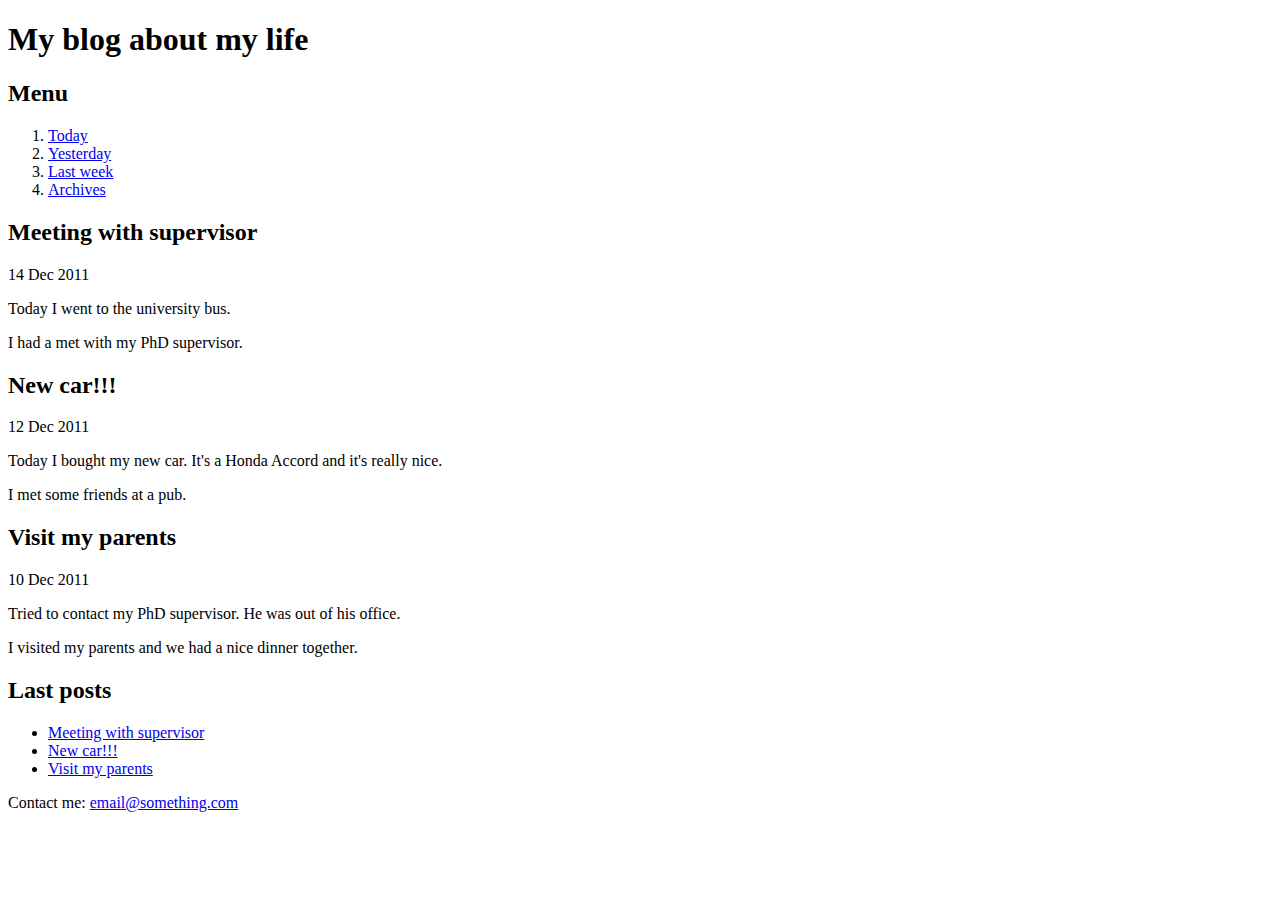
<file: Task1/index.html>
<!doctype html>

<html lang="en">
<head>
    <meta charset="utf-8">
    <meta name="viewport" content="width=device-width, initial-scale=1">

    <title>Task 01</title>
</head>

<body>
    <h1>My blog about my life</h1>

    <h2>Menu</h2>

    <ol>
        <li><a href="https://yandex.ru" target="_blank">Today</a></li>
        <li><a href="https://yandex.ru" target="_blank">Yesterday</a></li>
        <li><a href="https://yandex.ru" target="_blank">Last week</a></li>
        <li><a href="https://yandex.ru" target="_blank">Archives</a></li>
    </ol>

    <div id="title1">
        <h2>Meeting with supervisor</h2>

        <p>14 Dec 2011</p>

        <p>Today I went to the university bus.</p>

        <p>I had a met with my PhD supervisor.</p>
    </div>

    <div id="title2">
        <h2>New car!!!</h2>

        <p>12 Dec 2011</p>

        <p>Today I bought my new car. It's a Honda Accord and it's really nice.</p>

        <p>I met some friends at a pub.</p>
    </div>

    <div id="title3">
        <h2>Visit my parents</h2>

        <p>10 Dec 2011</p>

        <p>Tried to contact my PhD supervisor. He was out of his office.</p>

        <p>I visited my parents and we had a nice dinner together.</p>
    </div>

    <h2>Last posts</h2>

    <ul>
        <li><a href="#title1">Meeting with supervisor</a></li>
        <li><a href="#title2">New car!!!</a></li>
        <li><a href="#title3">Visit my parents</a></li>
    </ul>
</body>
<footer>
    <p>Contact me: <a href="http://yandex.ru" target="_blank">email@something.com</a></p>
</footer>
</html>
</file>
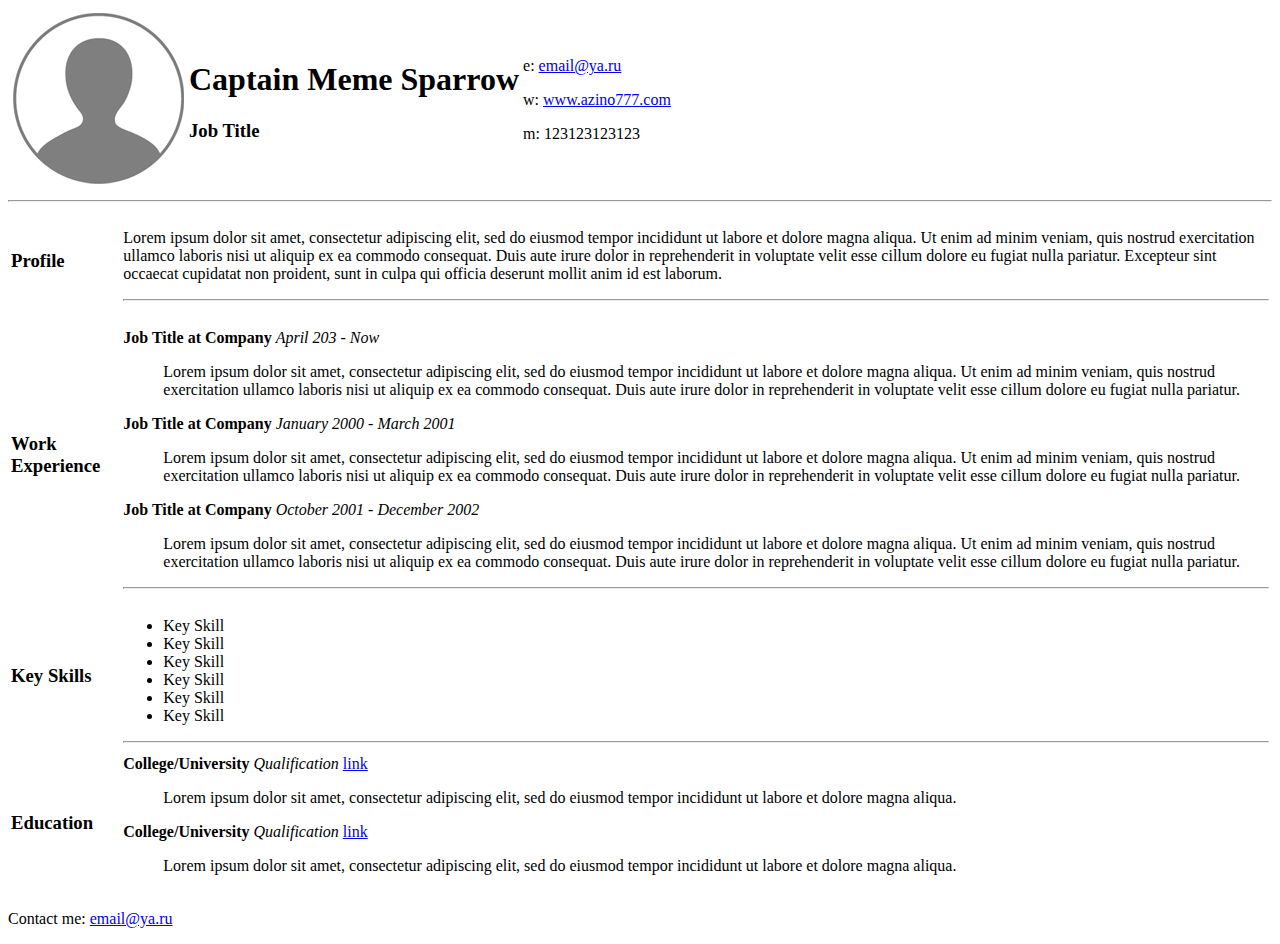
<file: Task2/index.html>
<!doctype html>

<html lang="en">
<head>
    <meta charset="utf-8">
    <meta name="viewport" content="width=device-width, initial-scale=1">

    <title>Task_2</title>
</head>

<body>
    <header>
        <table>
            <tr>
                <td>
                    <img src="unnamed.png" alt="Avatar">
                </td>
                <td>
                    <div>
                        <h1><strong>Captain Meme Sparrow</strong></h1>
                        <h3>Job Title</h3>
                    </div>
                </td>
                <td>
                    <div>
                        <p>e: <a href="http://yandex.ru"  target="_blank">email@ya.ru</a></p>
                        <p>w: <a href="http://yandex.ru" target="_blank">www.azino777.com</a></p>
                        <p>m: 123123123123</p>
                    </div>
                </td>
            </tr>
        </table>
        <hr>
    </header>
    <main>
        <table>
            <tr>
                <td>
                    <div>
                        <h3>Profile</h3>
                    </div>
                </td>
                <td>
                    <div>
                        <p>Lorem ipsum dolor sit amet, consectetur adipiscing elit, sed do eiusmod tempor incididunt ut labore et dolore magna aliqua. Ut enim ad minim veniam, quis nostrud exercitation ullamco laboris nisi ut aliquip ex ea commodo consequat. Duis aute irure dolor in reprehenderit in voluptate velit esse cillum dolore eu fugiat nulla pariatur. Excepteur sint occaecat cupidatat non proident, sunt in culpa qui officia deserunt mollit anim id est laborum.</p>
                    </div>
                    <hr>
                </td>
            </tr>
            <tr>
                <td>
                    <div>
                        <h3>Work Experience</h3>
                    </div>
                </td>
                <td>
                    <dl>
                        <dt>
                            <strong>Job Title at Company</strong>
                            <em>April 203 - Now</em>
                        </dt>
                        <dd>
                            <p>Lorem ipsum dolor sit amet, consectetur adipiscing elit, sed do eiusmod tempor incididunt ut labore et dolore magna aliqua. Ut enim ad minim veniam, quis nostrud exercitation ullamco laboris nisi ut aliquip ex ea commodo consequat. Duis aute irure dolor in reprehenderit in voluptate velit esse cillum dolore eu fugiat nulla pariatur.</p>
                        </dd>
                        <dt>
                            <strong>Job Title at Company</strong>
                            <em>January 2000 - March 2001</em>
                        </dt>
                        <dd>
                            <p>Lorem ipsum dolor sit amet, consectetur adipiscing elit, sed do eiusmod tempor incididunt ut labore et dolore magna aliqua. Ut enim ad minim veniam, quis nostrud exercitation ullamco laboris nisi ut aliquip ex ea commodo consequat. Duis aute irure dolor in reprehenderit in voluptate velit esse cillum dolore eu fugiat nulla pariatur.</p>
                        </dd>
                        <dt>
                            <strong>Job Title at Company</strong>
                            <em>October 2001 - December 2002</em>
                        </dt>
                        <dd>
                            <p>Lorem ipsum dolor sit amet, consectetur adipiscing elit, sed do eiusmod tempor incididunt ut labore et dolore magna aliqua. Ut enim ad minim veniam, quis nostrud exercitation ullamco laboris nisi ut aliquip ex ea commodo consequat. Duis aute irure dolor in reprehenderit in voluptate velit esse cillum dolore eu fugiat nulla pariatur.</p>
                        </dd>
                    </dl>
                    <hr>
                </td>
            </tr>
            <tr>
                <td>
                    <div>
                        <h3>Key Skills</h3>
                    </div>
                </td>
                <td>
                    <ul>
                        <li>Key Skill</li>
                        <li>Key Skill</li>
                        <li>Key Skill</li>
                        <li>Key Skill</li>
                        <li>Key Skill</li>
                        <li>Key Skill</li>
                    </ul>
                    <hr>
                </td>
            </tr>
            <tr>
                <td>
                    <div>
                        <h3>Education</h3>
                    </div>
                </td>
                <td>
                    <dt>
                        <strong>College/University</strong>
                        <em>Qualification</em>
                        <a href="http://sgu.ru"  target="_blank">link</a>
                    </dt>
                    <dd>
                        <p>Lorem ipsum dolor sit amet, consectetur adipiscing elit, sed do eiusmod tempor incididunt ut labore et dolore magna aliqua.</p>
                    </dd>
                    <dt>
                        <strong>College/University</strong>
                        <em>Qualification</em>
                        <a href="http://sgu.ru"  target="_blank">link</a>
                    </dt>
                    <dd>
                        <p>Lorem ipsum dolor sit amet, consectetur adipiscing elit, sed do eiusmod tempor incididunt ut labore et dolore magna aliqua.</p>
                    </dd>
                </td>
            </tr>
        </table>
    </main>
    <footer>
        <p>Contact me: <a href="http://google.com"  target="_blank">email@ya.ru</a></p>
    </footer>
</body>
</html>
</file>
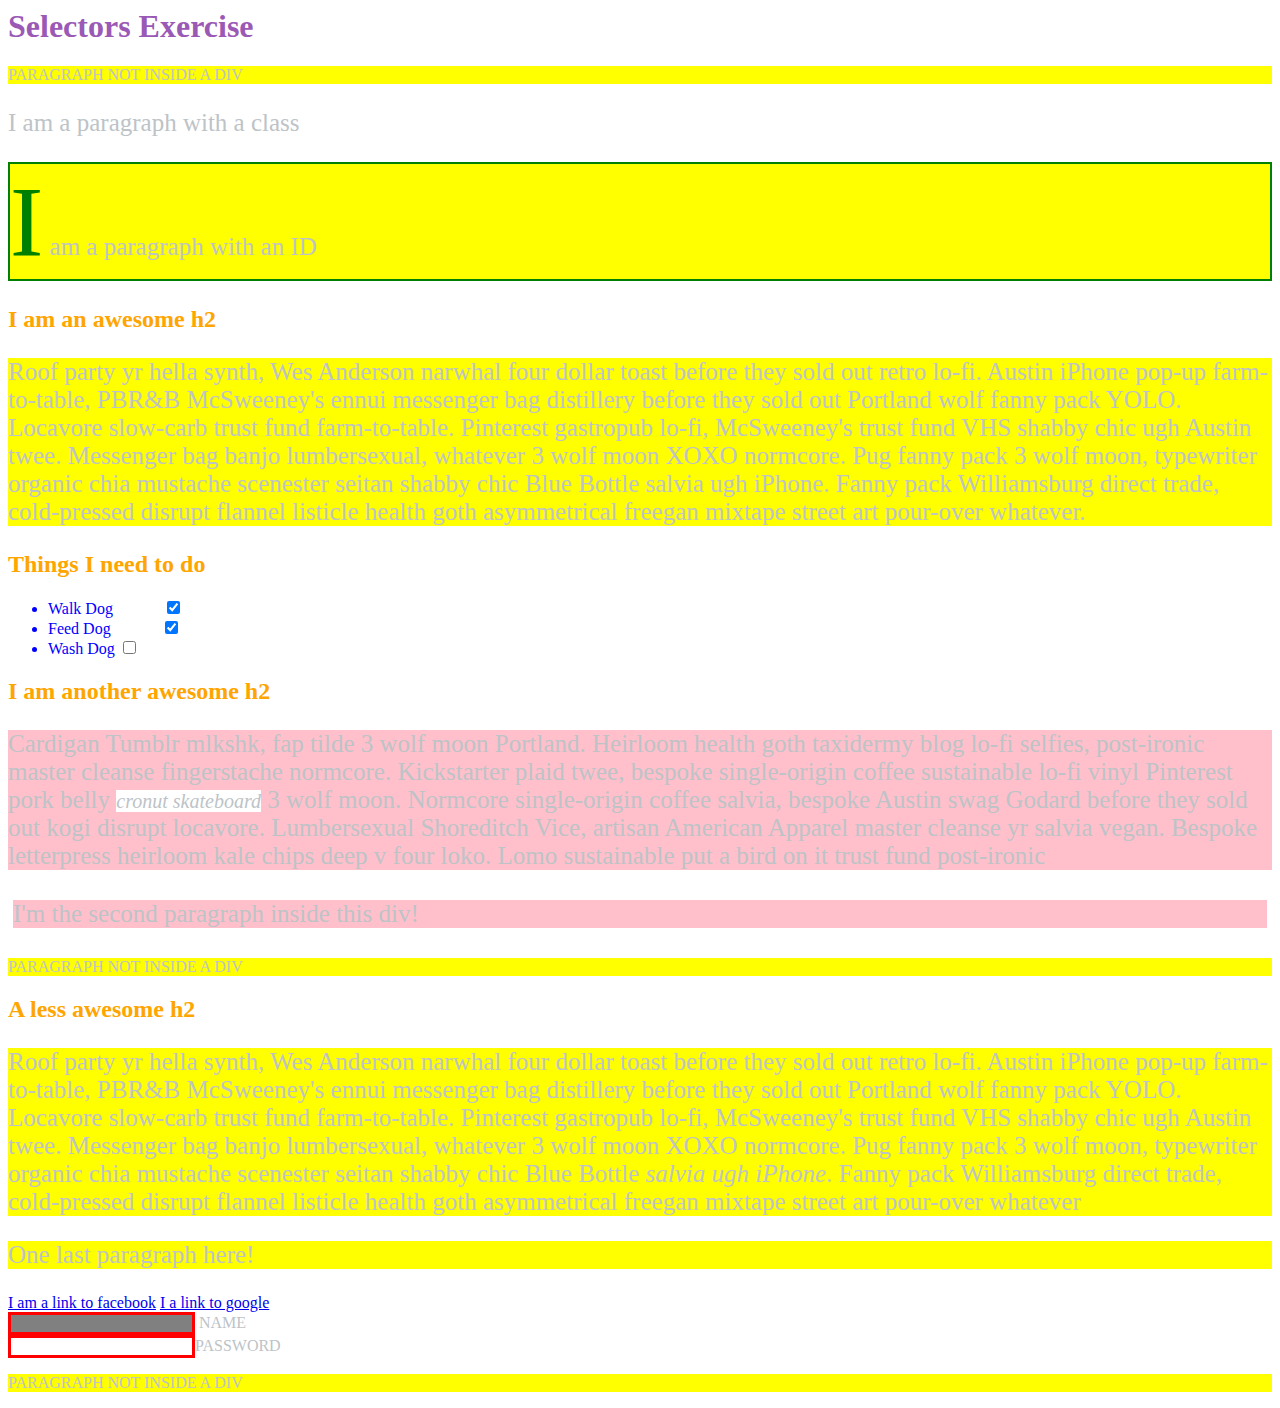
<file: Task3/index.html>
<html>
   <head>
      <meta charset="UTF-8" />
      <link rel="stylesheet" href="styles.css">
      <title>Selectors Exercise</title>
   </head>
   <body>
      <h1>Selectors Exercise</h1>
      <p>PARAGRAPH NOT INSIDE A DIV</p>
      <div>
         <p class="hello">I am a paragraph with a class</p>
         <p id="special">I am a paragraph with an ID</p>
         <h2>I am an awesome h2</h2>
         <p>
            Roof party yr hella synth, Wes Anderson narwhal four dollar toast before
            they sold out retro lo-fi. Austin iPhone pop-up farm-to-table, PBR&B
            McSweeney's ennui messenger bag distillery before they sold out Portland
            wolf fanny pack YOLO. Locavore slow-carb trust fund farm-to-table.
            Pinterest gastropub lo-fi, McSweeney's trust fund VHS shabby chic ugh
            Austin twee. Messenger bag banjo lumbersexual, whatever 3 wolf moon XOXO
            normcore. Pug fanny pack 3 wolf moon, typewriter organic chia mustache
            scenester seitan shabby chic Blue Bottle salvia ugh iPhone. Fanny pack
            Williamsburg direct trade, cold-pressed disrupt flannel listicle health
            goth asymmetrical freegan mixtape street art pour-over whatever.
         </p>
      </div>
      <div>
         <h2>Things I need to do</h2>
         <ul>
            <li>Walk Dog <input type="checkbox" checked /></li>
            <li>Feed Dog <input type="checkbox" checked /></li>
            <li>Wash Dog <input type="checkbox" /></li>
         </ul>
      </div>
      <div>
         <h2>I am another awesome h2</h2>
         <p>
            Cardigan Tumblr mlkshk, fap tilde 3 wolf moon Portland. Heirloom health
            goth taxidermy blog lo-fi selfies, post-ironic master cleanse
            fingerstache normcore. Kickstarter plaid twee, bespoke single-origin
            coffee sustainable lo-fi vinyl Pinterest pork belly
            <em>cronut skateboard</em> 3 wolf moon. Normcore single-origin coffee
            salvia, bespoke Austin swag Godard before they sold out kogi disrupt
            locavore. Lumbersexual Shoreditch Vice, artisan American Apparel master
            cleanse yr salvia vegan. Bespoke letterpress heirloom kale chips deep v
            four loko. Lomo sustainable put a bird on it trust fund post-ironic
         </p>
         <p>I'm the second paragraph inside this div!</p>
      </div>
      <p>PARAGRAPH NOT INSIDE A DIV</p>
      <div>
         <h2>A less awesome h2</h2>
         <p>
            Roof party yr hella synth, Wes Anderson narwhal four dollar toast before
            they sold out retro lo-fi. Austin iPhone pop-up farm-to-table, PBR&B
            McSweeney's ennui messenger bag distillery before they sold out Portland
            wolf fanny pack YOLO. Locavore slow-carb trust fund farm-to-table.
            Pinterest gastropub lo-fi, McSweeney's trust fund VHS shabby chic ugh
            Austin twee. Messenger bag banjo lumbersexual, whatever 3 wolf moon XOXO
            normcore. Pug fanny pack 3 wolf moon, typewriter organic chia mustache
            scenester seitan shabby chic Blue Bottle <em>salvia ugh iPhone</em>.
            Fanny pack Williamsburg direct trade, cold-pressed disrupt flannel
            listicle health goth asymmetrical freegan mixtape street art pour-over
            whatever
         </p>
         <p>One last paragraph here!</p>
         <a href="https://www.facebook.com" target="_blank">I am a link to facebook</a>
         <a href="https://www.google.com" target="_blank">I a link to google</a><br />
         <input type="text" name="name" id="name" /><label for="name"> Name</label><br />
         <input type="password" name="password" id="password" /><label 
            for="password">Password</label>
      </div>
      <p>PARAGRAPH NOT INSIDE A DIV</p>
   </body>
</html>
</file>
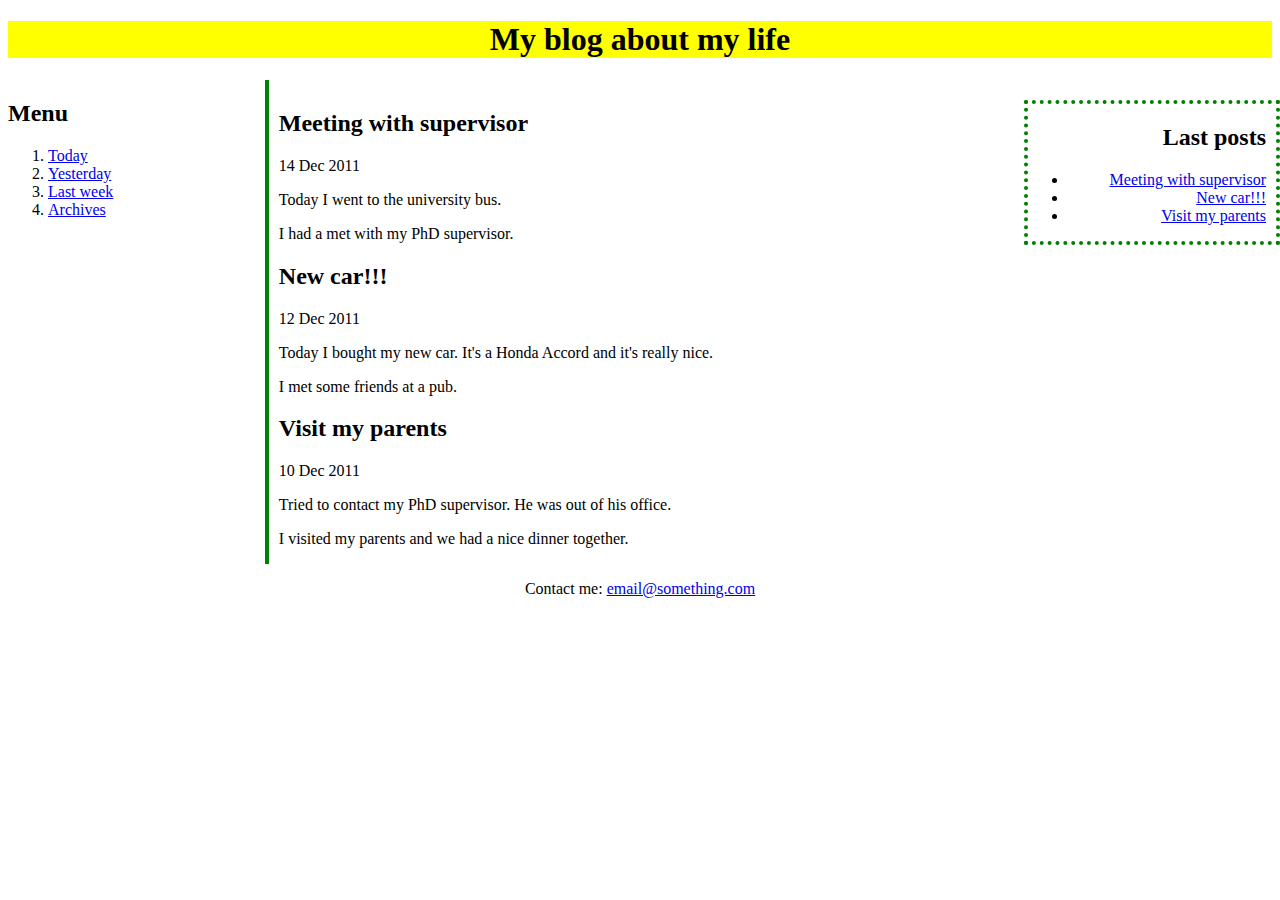
<file: Task4/index.html>
<!doctype html>

<html lang="en">
<head>
    <meta charset="utf-8">
    <meta name="viewport" content="width=device-width, initial-scale=1">
    <link rel="stylesheet" href="styles.css">
    <title>Task 01</title>
</head>

<header class="header">
    <h1>My blog about my life</h1>
</header>
<body>

    <div class="left-menu">
        <h2>Menu</h2>

        <ol>
            <li><a href="https://google.com" target="_blank">Today</a></li>
            <li><a href="https://google.com" target="_blank">Yesterday</a></li>
            <li><a href="https://google.com" target="_blank">Last week</a></li>
            <li><a href="https://google.com" target="_blank">Archives</a></li>
        </ol>
    </div>

    <div class="content">
        <div id="title1">
            <h2>Meeting with supervisor</h2>

            <p>14 Dec 2011</p>

            <p>Today I went to the university bus.</p>

            <p>I had a met with my PhD supervisor.</p>
        </div>

        <div id="title2">
            <h2>New car!!!</h2>

            <p>12 Dec 2011</p>

            <p>Today I bought my new car. It's a Honda Accord and it's really nice.</p>

            <p>I met some friends at a pub.</p>
        </div>

        <div id="title3">
            <h2>Visit my parents</h2>

            <p>10 Dec 2011</p>

            <p>Tried to contact my PhD supervisor. He was out of his office.</p>

            <p>I visited my parents and we had a nice dinner together.</p>
        </div>
    </div>

    <div class="right-menu">
        <div class="right-menu-text">
            <h2>Last posts</h2>

            <ul>
                <li><a href="#title1">Meeting with supervisor</a></li>
                <li><a href="#title2">New car!!!</a></li>
                <li><a href="#title3">Visit my parents</a></li>
            </ul>
        </div>
    </div>
</body>
<footer class="footer">
    <p>Contact me: <a href="http://google.com" target="_blank">email@something.com</a></p>
</footer>
</html>
</file>
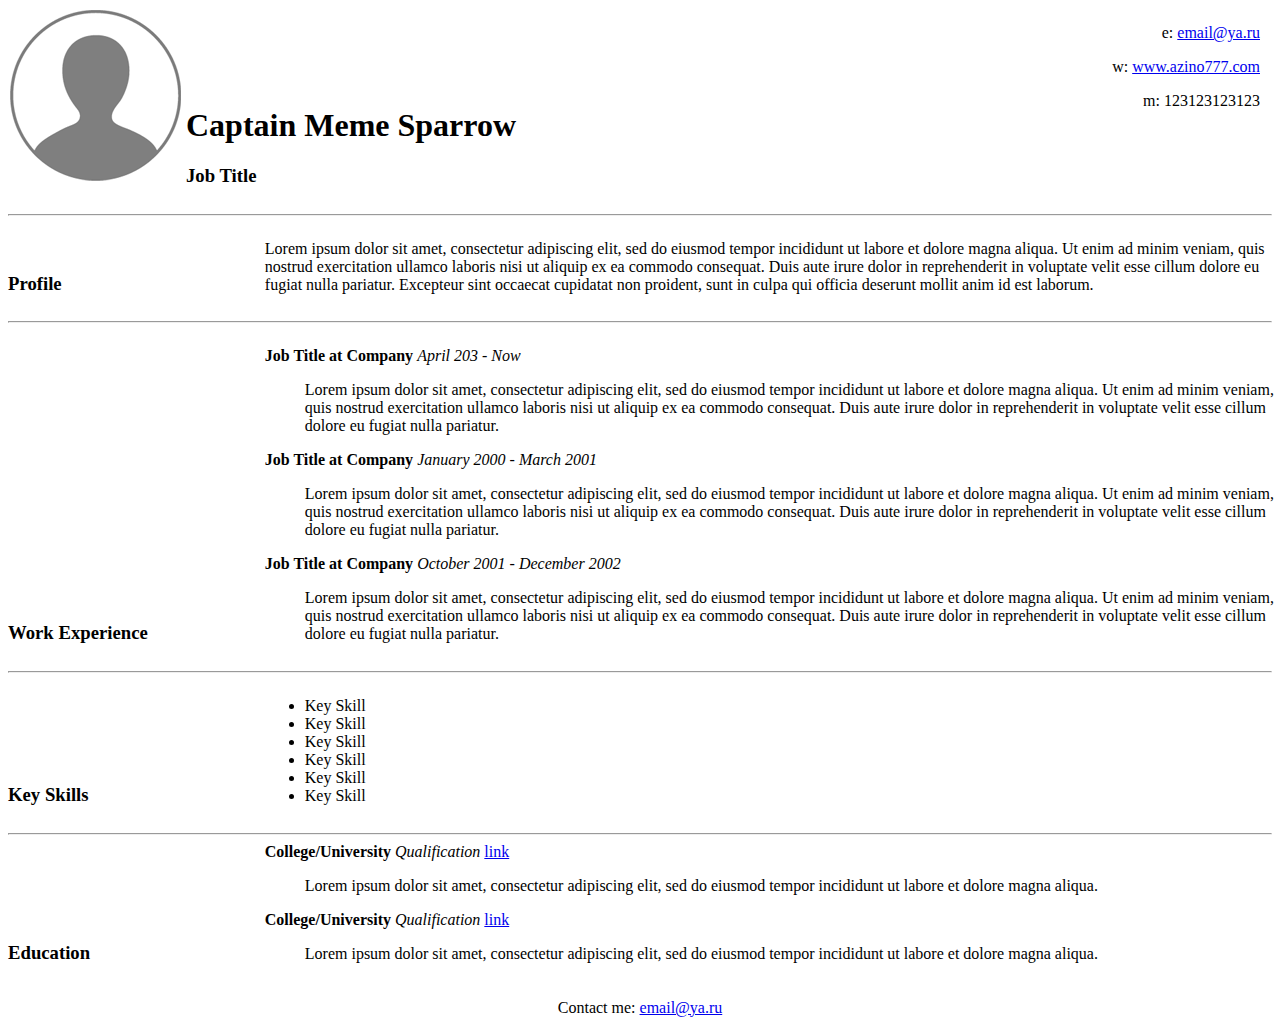
<file: Task5/index.html>
<!doctype html>

<html lang="en">
<head>
    <meta charset="utf-8">
    <meta name="viewport" content="width=device-width, initial-scale=1">
    <link rel="stylesheet" href="styles.css">
    <title>Task_5</title>
</head>

<body>
    <header>
        <img src="unnamed.png" alt="Avatar">
        <div class="cv-title">
            <h1><strong>Captain Meme Sparrow</strong></h1>
            <h3>Job Title</h3>
        </div>
        <div class="header-links">
            <p>e: <a href="http://yandex.ru"  target="_blank">email@ya.ru</a></p>
            <p>w: <a href="http://yandex.ru" target="_blank">www.azino777.com</a></p>
            <p>m: 123123123123</p>
        </div>
        <hr>
    </header>
    <main>
        <div>
            <div class="title">
                <h3>Profile</h3>
            </div>
            <div class="description">
                <p>Lorem ipsum dolor sit amet, consectetur adipiscing elit, sed do eiusmod tempor incididunt ut labore et dolore magna aliqua. Ut enim ad minim veniam, quis nostrud exercitation ullamco laboris nisi ut aliquip ex ea commodo consequat. Duis aute irure dolor in reprehenderit in voluptate velit esse cillum dolore eu fugiat nulla pariatur. Excepteur sint occaecat cupidatat non proident, sunt in culpa qui officia deserunt mollit anim id est laborum.</p>
            </div>
        </div>
        <hr>
        <div>
            <div class="title">
                <h3>Work Experience</h3>
            </div>
            <div class="description">
                <dl>
                    <dt>
                        <strong>Job Title at Company</strong>
                        <em>April 203 - Now</em>
                    </dt>
                    <dd>
                        <p>Lorem ipsum dolor sit amet, consectetur adipiscing elit, sed do eiusmod tempor incididunt ut labore et dolore magna aliqua. Ut enim ad minim veniam, quis nostrud exercitation ullamco laboris nisi ut aliquip ex ea commodo consequat. Duis aute irure dolor in reprehenderit in voluptate velit esse cillum dolore eu fugiat nulla pariatur.</p>
                    </dd>
                    <dt>
                        <strong>Job Title at Company</strong>
                        <em>January 2000 - March 2001</em>
                    </dt>
                    <dd>
                        <p>Lorem ipsum dolor sit amet, consectetur adipiscing elit, sed do eiusmod tempor incididunt ut labore et dolore magna aliqua. Ut enim ad minim veniam, quis nostrud exercitation ullamco laboris nisi ut aliquip ex ea commodo consequat. Duis aute irure dolor in reprehenderit in voluptate velit esse cillum dolore eu fugiat nulla pariatur.</p>
                    </dd>
                    <dt>
                        <strong>Job Title at Company</strong>
                        <em>October 2001 - December 2002</em>
                    </dt>
                    <dd>
                        <p>Lorem ipsum dolor sit amet, consectetur adipiscing elit, sed do eiusmod tempor incididunt ut labore et dolore magna aliqua. Ut enim ad minim veniam, quis nostrud exercitation ullamco laboris nisi ut aliquip ex ea commodo consequat. Duis aute irure dolor in reprehenderit in voluptate velit esse cillum dolore eu fugiat nulla pariatur.</p>
                    </dd>
                </dl>
            </div>
        </div>
        <hr>
        <div>
            <div class="title">
                <h3>Key Skills</h3>
            </div>
            <div class="description">
                <ul>
                    <li>Key Skill</li>
                    <li>Key Skill</li>
                    <li>Key Skill</li>
                    <li>Key Skill</li>
                    <li>Key Skill</li>
                    <li>Key Skill</li>
                </ul>
            </div>
        </div>
        <hr>
        <div>
            <div class="title">
                <h3>Education</h3>
            </div>
            <div class="description">
                <dt>
                    <strong>College/University</strong>
                    <em>Qualification</em>
                    <a href="http://sgu.ru"  target="_blank">link</a>
                </dt>
                <dd>
                    <p>Lorem ipsum dolor sit amet, consectetur adipiscing elit, sed do eiusmod tempor incididunt ut labore et dolore magna aliqua.</p>
                </dd>
                <dt>
                    <strong>College/University</strong>
                    <em>Qualification</em>
                    <a href="http://sgu.ru"  target="_blank">link</a>
                </dt>
                <dd>
                    <p>Lorem ipsum dolor sit amet, consectetur adipiscing elit, sed do eiusmod tempor incididunt ut labore et dolore magna aliqua.</p>
                </dd>
            </div>
        </div>
    </main>
    <footer>
        <div class="footer">
            <p>Contact me: <a href="http://google.com"  target="_blank">email@ya.ru</a></p>
        </div>
    </footer>
</body>
</html>
</file>
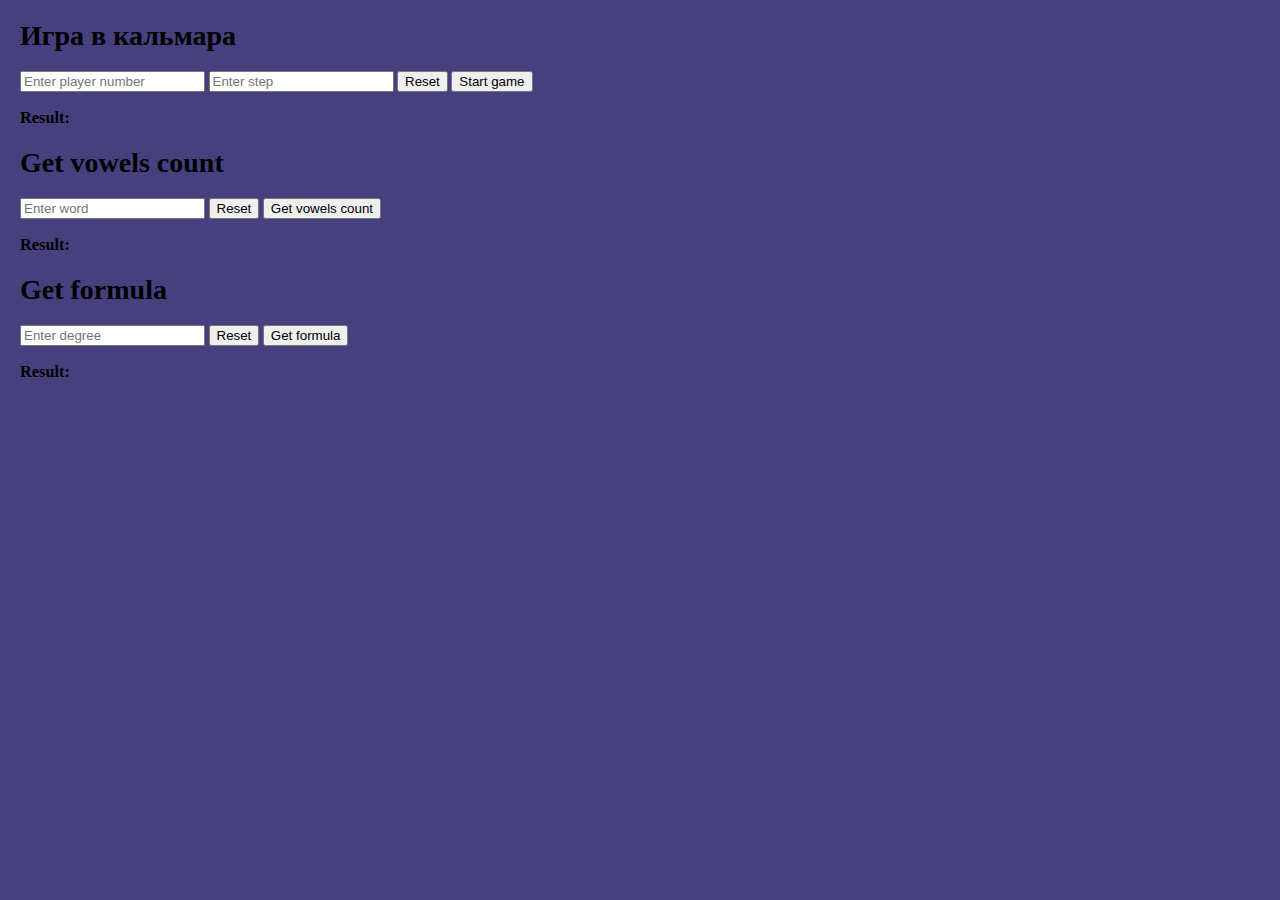
<file: Task9/index.html>
<!DOCTYPE html>
<html>
<head>
    <meta charset="UTF-8">
    <title>Task 9</title>
    <link rel="stylesheet" href="styles.css">
    <script src="getFormulaScript.js"></script>
    <script src="getVowelsCountScript.js"></script>
    <script src="eliminationScript.js"></script>
</head>
<body>
    <div>
        <h1>Игра в кальмара</h1>
        <form>
            <input type="number" placeholder="Enter player number" id="getEliminationInputN"/>
            <input type="number" placeholder="Enter step" id="getEliminationInputStep"/>
            <input type="button" value="Reset" onclick="resetEliminationFields()"></input>
            <input type="button" value="Start game" onclick="getElimination()"></input>
            <h3>Result:</h3>
            <div id="getEliminationResult"></div>
        </form>
    </div>

    <div>
        <h1>Get vowels count</h1>
        <form>
            <input type="text" placeholder="Enter word" id="getVowelsInput"/>
            <input type="button" value="Reset" onclick="resetVowelsField()"></input>
            <input type="button" value="Get vowels count" onclick="getVowels()"></input>
            <h3>Result:</h3>
            <div id="getVowelsResult"></div>
        </form>
    </div>
    <div>
        <h1>Get formula</h1>
        <form>
            <input type="number" placeholder="Enter degree" id="getFormulaInput"/>
            <input type="button" value="Reset" onclick="resetInputFormulaField()"></input>
            <input type="button" value="Get formula" onclick="startGetFormula()"></input>
            <h3>Result:</h3>
            <div id="getFormulaResult"></div>
        </form>
    </div>
</body>
</html>
</file>
<file: Task3/styles.css>
body {
    color:#bdc3c7;
}

h1 {
    color:#9b59b6;
}

h2 {
    color:orange;
}

li {
    color:blue;
}

p {
    background-color: yellow;
}

input {
    border: solid 3px red;
}

.hello {
    background-color: white;
}

#special {
    border: solid 2px green;
}

div p {
    font-size: 25px;
}

input[type="text"] {
    background-color: gray;
}

div:nth-of-type(3) p {
    background: pink;
}

div:nth-of-type(3) p:nth-of-type(2) {
    border: solid 5px white;
}

div:nth-of-type(3) em {
    font-size: 20px;
    background: white;
}

input:checked {
    margin-left: 50px;
}

label {
    text-transform: uppercase;
}

#special::first-letter {
    color: green;
    font-size: 100px;
}

h1:hover {
    color: red;
}

a:visited {
    color: green;
}
</file>
<file: Task4/styles.css>
a:hover, a:visited:hover {
    color: blue;
}
a:visited {
    color: green;
}

.header {
    width: 100%;
    background: yellow;
    text-align: center;
}

.left-menu {
    width: 20%;
    display: inline-block;
    vertical-align: top;
}

.content {
    width: 60%;
    border-left: 4px solid green;
    padding: 10px 0 0 10px;
    display: inline-block;
    vertical-align: top;
}

.right-menu {
    margin-top: 20px;
    width: 20%;
    border: 4px dotted green;
    display: inline-block;
    vertical-align: top;
    text-align: end;
    box-sizing: border-box;
    position: absolute; 
    right: 0;
}

.right-menu-text {
    padding-right: 10px;
}

.footer {
    text-align: center;
}
</file>
<file: Task5/styles.css>
a:hover, a:visited:hover {
    color: blue;
}
a:visited {
    color: green;
}

.cv-title {
    display: inline-block;
}

.header-links {
    display: inline-block;
    text-align: end;
    position: absolute; 
    right: 20px;
}

.title {
    display: inline-block;
    width: 20%;
}

.description {
    display: inline-block;
    width: 80%;
    margin-right: -5%;
}

.footer {
    text-align: center;
}
</file>
<file: Task9/styles.css>
body {
    margin: 20px;
    font-size: 14px;
    background-color:#46417e;
}
</file>
